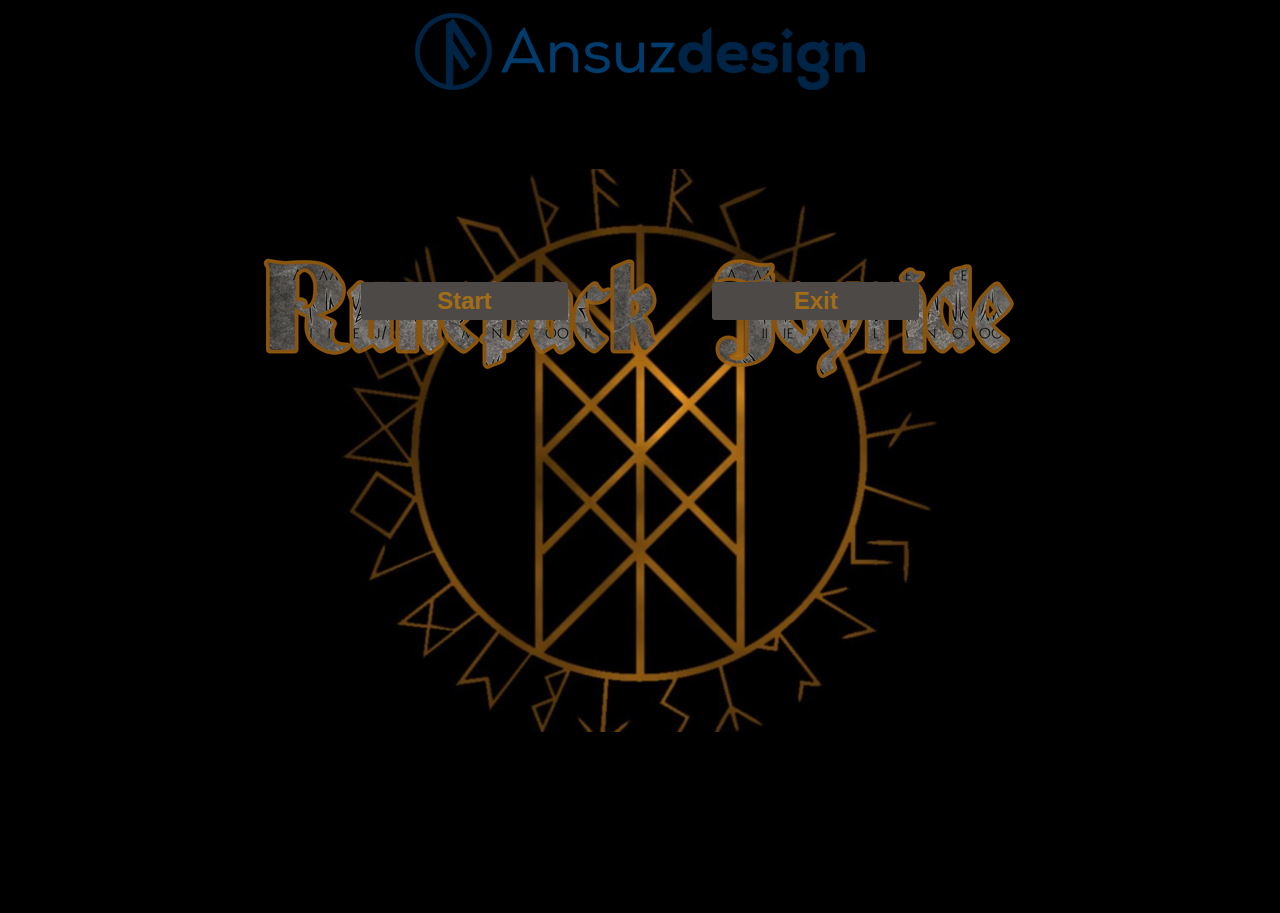
<file: index.html>
﻿<!DOCTYPE html>
<html>
<head>
  <meta charset="UTF-8">
  <title>Runepack Joyride</title>
  <link rel="stylesheet" href="styles/main.css" type="text/css" media="screen">
</head>
<body >
    <div class="teamLogo"></div>
  <div class="menu">
      
      <form action="/" method="post">
          <button formaction="game.html" onclick="location.href='game.html'">Start</button>
          <button onclick="self.close()">Exit</button>
      </form>
  </div>
</body>
</html>
</file>
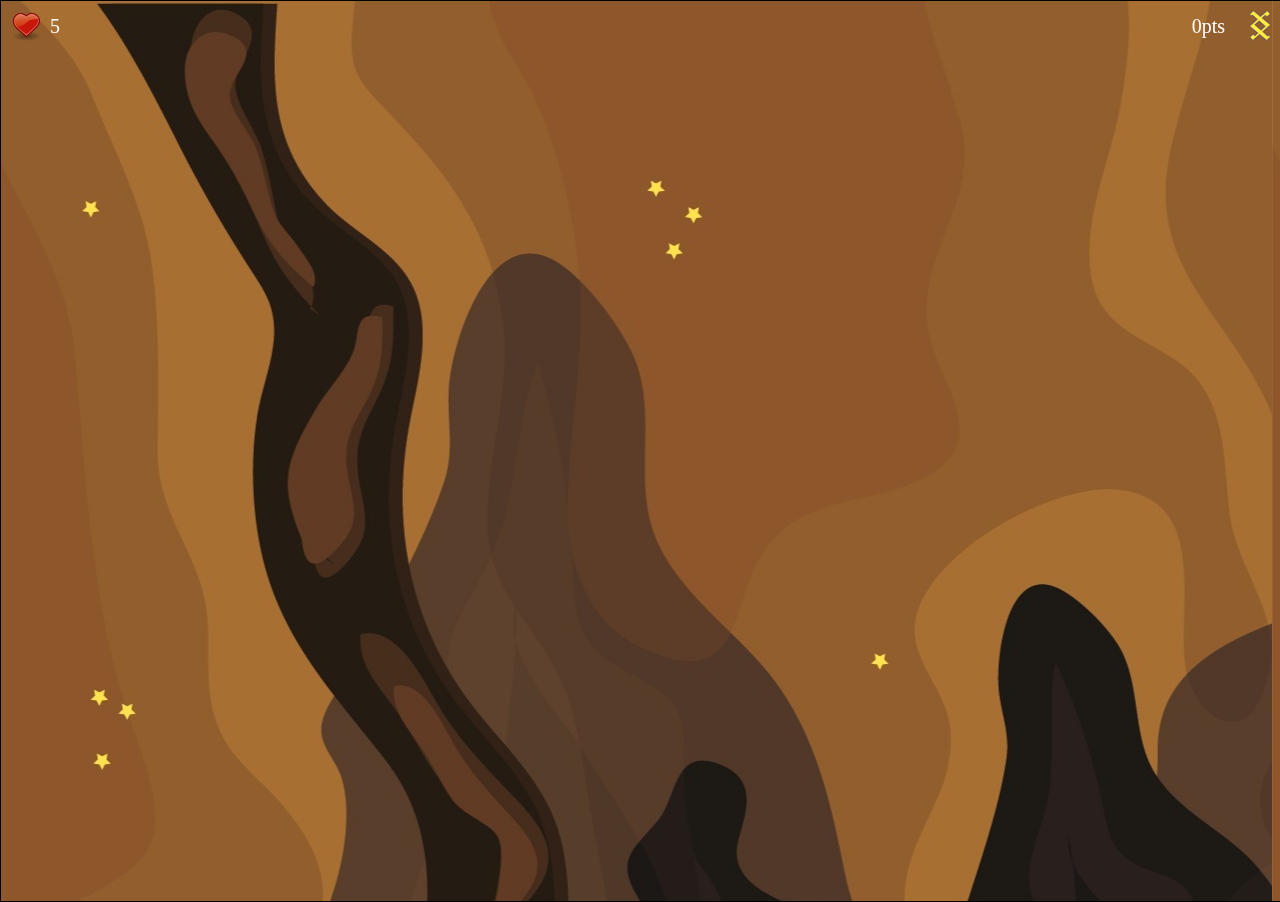
<file: game.html>
﻿<!DOCTYPE html>
<html>
<head>
    <meta charset="UTF-8">
    <title>Runepack Joyride</title>
    <link rel="stylesheet" href="styles/main.css" type="text/css" media="screen">
</head>
<body>
    <div class="wrapper">
        <canvas id="canvas" width="800" height="480">
            <p>Your browser does not support the required functionality to play this game.</p>
        </canvas>
    </div>
    <script type="text/javascript" src="scripts/run.js"></script>
</body>
</html>
</file>
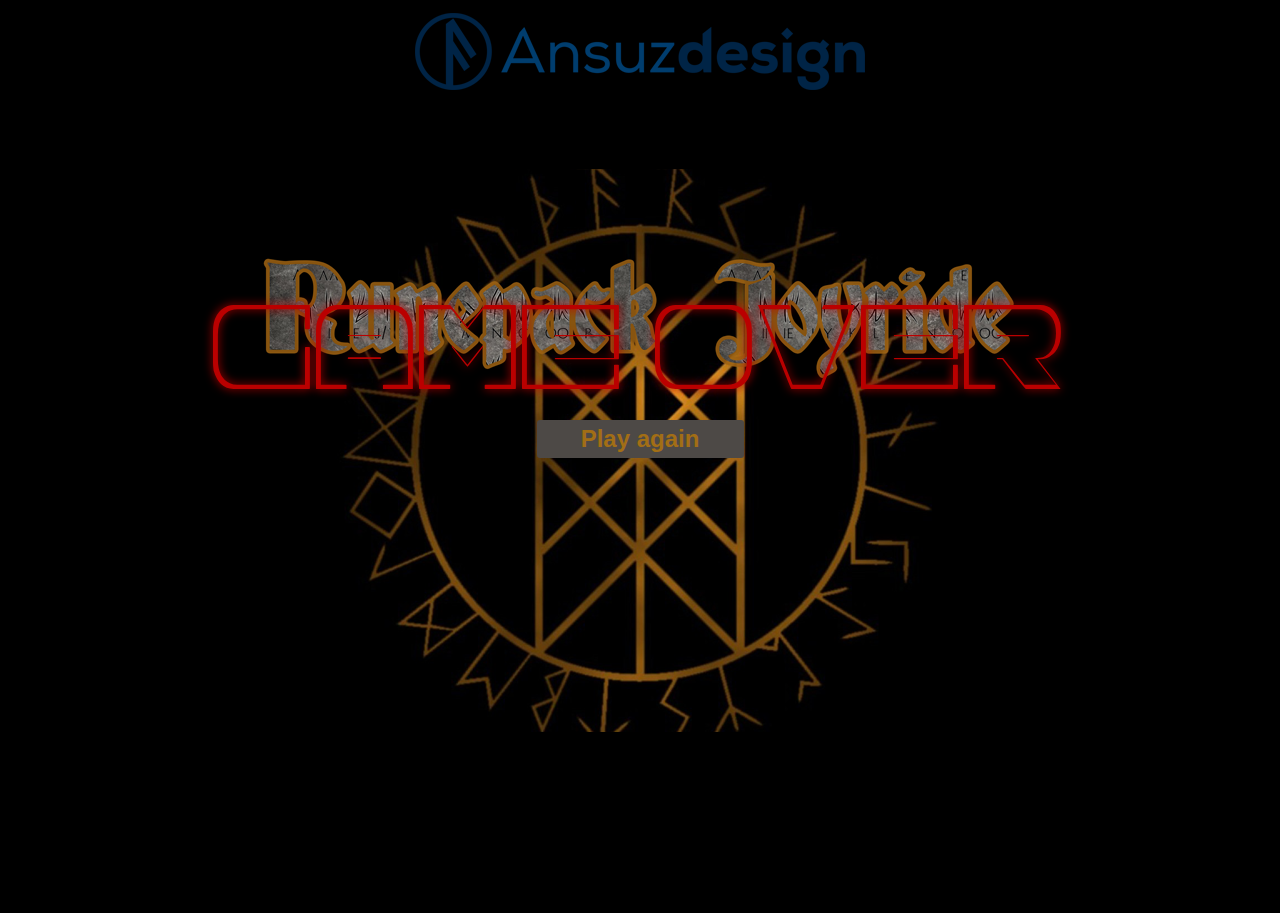
<file: gameover.html>
<!DOCTYPE html>
<html>
<head>
  <meta charset="UTF-8">
  <title>Runepack Joyride</title>
  <link rel="stylesheet" href="styles/main.css" type="text/css" media="screen">
</head>
<body >
  <div class="teamLogo"></div>
  <div class="menu">
  	<div id="gameover">game over</div>
  	<button formaction="game.html" onclick="location.href='game.html'">Play again</button>
  </div>
</body>
</html>
</file>
<file: styles/main.css>
@font-face {
  font-family: 'FontaWe';
  /*src: url('somefont.eot');*/
  src: url('somefont.ttf') format('truetype');
}

body {
  font-family: arial, sans-serif;
  font-size: 16px;
  width: 100%;
  height: 100%;
  margin: 0;
  padding: 0;
  overflow: hidden; 
  background-color: black;
  background-image: url("../imgs/start.png");
  background-repeat:no-repeat;
  background-position: center;
}

.menu {
    margin:0px;
    padding:0px;
    text-align: center;
    margin-top: 15%;
}
button{
    margin:0px;
    margin-top: 20%;
    padding:0px;
    width: 207px;
    /*height: 35px;*/
    background-color: #4d4946;
    color: #a26e15;
    font-weight: bold;
    font-size:1.5em;
    padding: 5px;
    border:0px;
    border-radius: 3px;
    margin: 0px 70px;
    cursor: pointer;
}
button:hover{
    background-color: #34230d;
    color: #db9126;
}

.teamLogo{
    margin: auto;
    margin-top: 1%;
    height: 77px;
    width: 450px;
    background-image: url("../imgs/ansuz.png");
}

* { 
  margin:0; 
  padding:0; 
  } 

html { 
  width:100%; 
  height:100%; 
  } 

.wrapper {
  width: 100%;
  height: 100%;
  -webkit-box-sizing: border-box;
  -moz-box-sizing: border-box;
  box-sizing: border-box;
  position: absolute;
}

canvas {
  position: absolute;
  top: 0;
  left: 0;
  border: 1px solid black;
  z-index: 1;
  -webkit-box-sizing: border-box;
  -moz-box-sizing: border-box;
  box-sizing: border-box;
}

div#lives {
  width: 200px;
  height: 32px;
  font: 20px Verdana;
  line-height: 32px;
  color: #fff;
  background: url(../imgs/lives.png) no-repeat 10px center;
  z-index: 18;
  position: absolute;
  left: 0;
  top: 0;
  padding: 10px 10px 10px 50px;
  margin: 0;
  /* Disable crappy selection while using mouse ingame */
  -moz-user-select: none; 
  -khtml-user-select: none; 
  -webkit-user-select: none; 
  -o-user-select: none; 
}

div#score {
  width: 200px;
  height: 32px;
  font: 20px Verdana;
  line-height: 32px;
  color: #fff;
  background: url(../imgs/rune1.png) no-repeat right center;
  z-index: 18;
  position: absolute;
  right: 0;
  top: 0;
  padding: 10px 45px 10px 10px;
  margin: 0 10px 0 0;
  text-align: right;
  /* Disable crappy selection while using mouse ingame */
  -moz-user-select: none; 
  -khtml-user-select: none; 
  -webkit-user-select: none; 
  -o-user-select: none; 
}

#gameover {
  font: 120px 'FontaWe';
  color: #ba0000;
  text-shadow: 0px 0px 10px rgba(186, 0, 0, 1);
}
</file>
